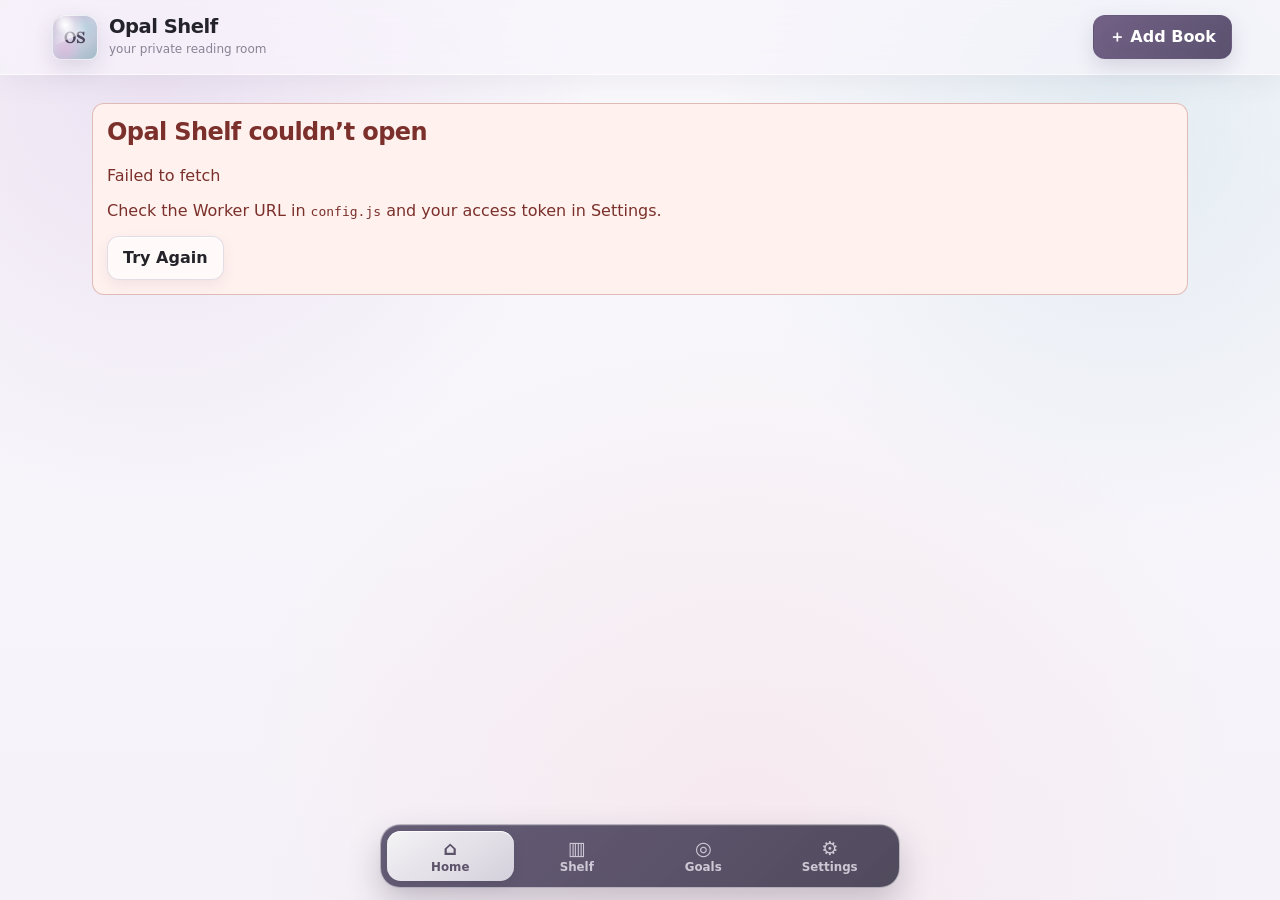
<file: index.html>
<!doctype html>
<html lang="en">
<head>
  <meta charset="UTF-8">
  <meta name="viewport" content="width=device-width, initial-scale=1, viewport-fit=cover">
  <meta name="theme-color" content="#5c5269">
  <meta name="description" content="A private virtual bookshelf and reading companion.">
  <title>Opal Shelf</title>
  <link rel="manifest" href="manifest.webmanifest">
<link rel="icon" href="icon-192.png" type="image/png">
<link rel="apple-touch-icon" href="apple-touch-icon.png">
  <link rel="stylesheet" href="styles.css">
</head>
<body>
  <header class="app-header">
    <button class="brand" data-nav="home" aria-label="Go to Home">
      <span class="brand-mark">OS</span>
      <span><strong>Opal Shelf</strong><small>your private reading room</small></span>
    </button>
    <button class="button primary" id="add-book-button">＋ Add Book</button>
  </header>

  <main id="app" tabindex="-1">
    <section class="loading-state" aria-live="polite">
      <div class="book-loader"></div>
      <p>Opening your reading room…</p>
    </section>
  </main>

  <nav class="bottom-nav" aria-label="Primary navigation">
    <button data-nav="home" class="active"><span>⌂</span>Home</button>
    <button data-nav="shelf"><span>▥</span>Shelf</button>
    <button data-nav="goals"><span>◎</span>Goals</button>
    <button data-nav="settings"><span>⚙</span>Settings</button>
  </nav>

  <dialog id="book-dialog" class="modal"><div class="modal-shell wide" id="book-dialog-content"></div></dialog>
  <dialog id="form-dialog" class="modal"><div class="modal-shell" id="form-dialog-content"></div></dialog>
  <dialog id="checkin-dialog" class="modal"><div class="modal-shell" id="checkin-dialog-content"></div></dialog>
  <dialog id="session-dialog" class="modal session-action-dialog"><div class="modal-shell session-action-shell" id="session-dialog-content"></div></dialog>
  <div id="toast" class="toast" role="status" aria-live="polite"></div>

  <script src="config.js"></script>
  <script type="module" src="app.js"></script>
</body>
</html>
</file>
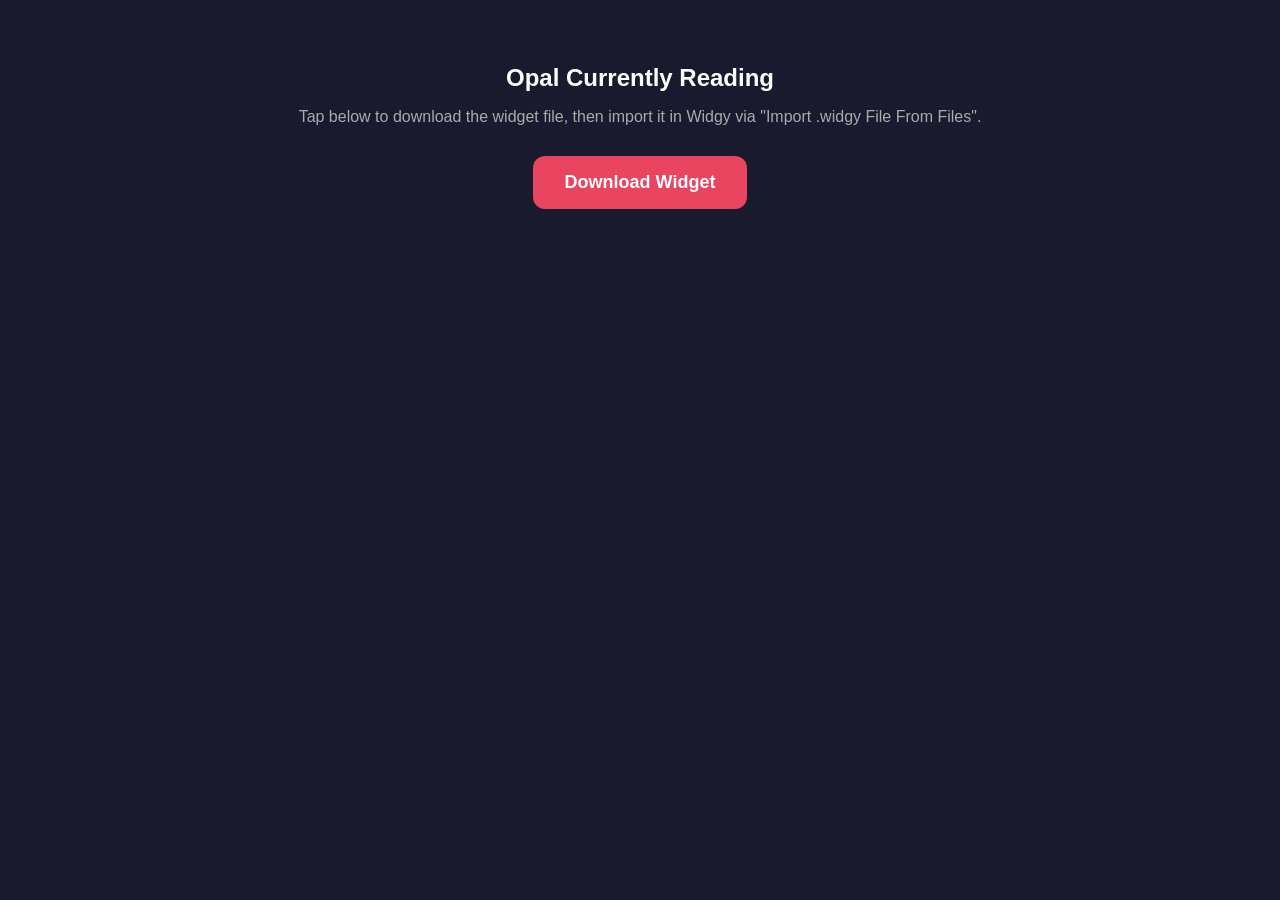
<file: widget-download.html>
<!DOCTYPE html>
<html>
<head>
<meta name="viewport" content="width=device-width, initial-scale=1">
<title>Opal Currently Reading Widget</title>
<style>
body { font-family: -apple-system, sans-serif; text-align: center; padding: 40px 20px; background: #1a1a2e; color: white; }
h1 { font-size: 24px; margin-bottom: 10px; }
p { color: #aaa; margin-bottom: 30px; }
a.btn { display: inline-block; background: #e94560; color: white; padding: 16px 32px; border-radius: 12px; text-decoration: none; font-size: 18px; font-weight: 600; }
</style>
</head>
<body>
<h1>Opal Currently Reading</h1>
<p>Tap below to download the widget file, then import it in Widgy via "Import .widgy File From Files".</p>
<a class="btn" href="opal-currently-reading.widgy" download="opal-currently-reading.widgy">Download Widget</a>
</body>
</html>
</file>
<file: styles.css>
@import url('https://fonts.googleapis.com/css2?family=DM+Sans:wght@400;500;600;700&family=Lora:wght@500;600;700&display=swap');

:root {
  --ink: #302822;
  --muted: #776d64;
  --paper: #f7f2ea;
  --paper-deep: #ece2d5;
  --card: #fffdf9;
  --wood: #654735;
  --wood-dark: #3b291f;
  --wood-light: #9a7057;
  --opal: #c48272;
  --opal-dark: #8f564b;
  --green: #58715d;
  --line: #ded2c3;
  --danger: #9b413b;
  --shadow: 0 12px 32px rgba(60, 40, 26, .12);
  font-family: "DM Sans", system-ui, sans-serif;
  color: var(--ink);
  background: var(--paper);
}

* { box-sizing: border-box; }
html { min-height: 100%; overflow-x: hidden; background: var(--paper); }
body { margin: 0; min-height: 100vh; overflow-x: hidden; background: radial-gradient(circle at 10% 0%, rgba(255,255,255,.9), transparent 33rem), var(--paper); }
button, input, select, textarea { font: inherit; }
button { cursor: pointer; }
button:focus-visible, input:focus-visible, select:focus-visible, textarea:focus-visible { outline: 3px solid rgba(196,130,114,.48); outline-offset: 2px; }
h1, h2, h3, p { margin-top: 0; }
h1, h2, h3, .serif { font-family: "Lora", Georgia, serif; }

.app-header { position: sticky; top: 0; z-index: 20; min-height: 74px; padding: 10px clamp(16px,4vw,48px); display: flex; align-items: center; justify-content: space-between; gap: 12px; background: rgba(247,242,234,.92); border-bottom: 1px solid rgba(101,71,53,.14); backdrop-filter: blur(14px); }
.brand { border: 0; background: transparent; display: flex; align-items: center; gap: 11px; color: var(--ink); padding: 4px; text-align: left; }
.brand-mark { display: grid; place-items: center; width: 46px; height: 46px; border-radius: 13px 13px 9px 9px; background: var(--wood-dark); color: #f9efe5; font-family: "Lora"; font-weight: 700; box-shadow: inset -5px 0 rgba(255,255,255,.08), 0 5px 10px rgba(45,31,23,.18); }
.brand strong { display: block; font: 700 1.22rem/1.05 "Lora"; }
.brand small { color: var(--muted); font-size: .75rem; }

main { width: min(1180px, 100%); margin: 0 auto; padding: 28px clamp(16px,4vw,42px) 112px; }
.page-head { display: flex; align-items: end; justify-content: space-between; gap: 20px; margin-bottom: 20px; }
.page-head h1 { margin: 0 0 4px; font-size: clamp(1.7rem,4vw,2.35rem); }
.eyebrow { color: var(--opal-dark); font-size: .78rem; font-weight: 800; text-transform: uppercase; letter-spacing: .12em; margin-bottom: 5px; }
.subtle, .meta { color: var(--muted); }
.section { margin-top: 34px; }
.section-title { display: flex; justify-content: space-between; align-items: end; margin-bottom: 14px; gap: 16px; }
.section-title h2 { margin: 0; font-size: 1.35rem; }

.button { min-height: 44px; padding: 9px 15px; border: 1px solid var(--line); border-radius: 12px; color: var(--ink); background: var(--card); font-weight: 700; box-shadow: 0 2px 6px rgba(60,40,26,.07); }
.button:hover { transform: translateY(-1px); box-shadow: 0 5px 12px rgba(60,40,26,.12); }
.button.primary { background: var(--wood-dark); color: white; border-color: var(--wood-dark); }
.button.opal { background: var(--opal-dark); color: white; border-color: var(--opal-dark); }
.button.danger { color: var(--danger); border-color: rgba(155,65,59,.28); }
.button.ghost { box-shadow: none; background: transparent; }
.button.small { min-height: 38px; padding: 7px 11px; font-size: .88rem; }
.button.full { width: 100%; }
.button:disabled { opacity: .55; cursor: not-allowed; transform: none; }

.current-strip { display: grid; grid-auto-flow: column; grid-auto-columns: minmax(285px, 355px); gap: 16px; overflow-x: auto; padding: 4px 4px 16px; scroll-snap-type: x mandatory; scrollbar-color: var(--wood-light) transparent; }
.read-card { scroll-snap-align: start; min-height: 280px; padding: 18px; border: 1px solid rgba(101,71,53,.17); border-radius: 20px; background: var(--card); box-shadow: var(--shadow); display: grid; grid-template-columns: 88px 1fr; gap: 16px; position: relative; overflow: hidden; }
.read-card > div { min-width: 0; }
.cover-button { grid-column: 1; align-self: start; width: 88px; min-width: 0; padding: 0; border: 0; background: transparent; line-height: 0; }
.cover-button .cover { display: block; width: 100%; }
.read-info { grid-column: 2; min-width: 0; }
.read-card::after { content: ""; position: absolute; height: 6px; left: 0; right: 0; bottom: 0; background: linear-gradient(90deg, var(--wood-dark), var(--wood-light), var(--wood-dark)); }
.cover { width: 88px; aspect-ratio: 2/3; object-fit: cover; border-radius: 4px 8px 8px 4px; background: #d8c5b2; box-shadow: 5px 7px 13px rgba(50,34,24,.25); }
.cover.placeholder { display: grid; place-items: center; padding: 10px; text-align: center; color: #fff; background: linear-gradient(140deg,#76503d,#a66f58); font: 600 .85rem/1.2 "Lora"; }
.read-card h3 { font-size: 1.12rem; margin: 2px 0 4px; line-height: 1.25; overflow-wrap: anywhere; }
.read-card .author { color: var(--muted); font-size: .9rem; }
.format-chip, .status-chip { display: inline-flex; align-items: center; min-height: 26px; padding: 3px 8px; border-radius: 999px; background: var(--paper-deep); color: #5e4b3f; font-size: .75rem; font-weight: 800; text-transform: capitalize; }
.progress-bar { height: 9px; margin: 12px 0 7px; overflow: hidden; border-radius: 999px; background: #e9dfd4; }
.progress-bar > span { display: block; height: 100%; background: linear-gradient(90deg,var(--opal-dark),var(--opal)); border-radius: inherit; }
.read-actions { grid-column: 1/-1; display: grid; grid-template-columns: 1fr 1fr; gap: 8px; align-self: end; }
.timer { font-variant-numeric: tabular-nums; font-weight: 800; color: var(--danger); }

.dashboard { display: grid; grid-template-columns: repeat(4,minmax(0,1fr)); gap: 12px; }
.stat { min-height: 110px; padding: 16px; border: 1px solid var(--line); border-radius: 16px; background: rgba(255,253,249,.76); }
.stat .value { display: block; margin: 3px 0; font: 700 clamp(1.35rem,3vw,1.8rem) "Lora"; }
.stat .label { color: var(--muted); font-size: .82rem; }

.daily-history { display: grid; gap: 16px; }
.day-card { overflow: hidden; border: 1px solid var(--line); border-radius: 18px; background: var(--card); box-shadow: 0 7px 24px rgba(60,40,26,.07); }
.day-card > header { display: flex; align-items: center; justify-content: space-between; gap: 18px; padding: 18px 20px; border-bottom: 1px solid var(--line); background: rgba(236,226,213,.42); }
.day-card h2 { margin: 0; font-size: 1.25rem; }
.day-total { flex: 0 0 auto; text-align: right; }
.day-total strong { display: block; font: 700 1.45rem "Lora"; }
.day-total span { color: var(--muted); font-size: .78rem; }
.day-contributions { display: grid; }
.day-book { display: flex; align-items: center; justify-content: space-between; gap: 18px; padding: 14px 20px; }
.day-book + .day-book { border-top: 1px solid rgba(222,210,195,.72); }
.day-book > div { min-width: 0; }
.day-book strong, .day-book span, .day-book small { display: block; }
.day-book strong { overflow-wrap: anywhere; }
.day-book span, .day-book small { margin-top: 3px; color: var(--muted); font-size: .82rem; }
.day-book b { flex: 0 0 auto; font-variant-numeric: tabular-nums; }

.shelf-unit { margin: 22px 0 42px; padding: 18px 16px 0; border-radius: 10px 10px 2px 2px; background: linear-gradient(90deg,rgba(58,38,27,.06),transparent 8%,transparent 92%,rgba(58,38,27,.06)); }
.shelf-label { display: flex; align-items: center; justify-content: space-between; gap: 12px; margin: 0 4px 15px; }
.shelf-label h2 { margin: 0; font-size: 1.3rem; }
.books-row { min-height: 205px; display: flex; align-items: flex-end; gap: clamp(11px,2vw,20px); padding: 0 12px 14px; overflow-x: auto; }
.shelf-book { flex: 0 0 104px; border: 0; padding: 0; background: none; text-align: left; color: var(--ink); }
.shelf-book .cover { width: 104px; transition: transform .18s ease; }
.shelf-book:hover .cover { transform: translateY(-7px) rotate(-1deg); }
.shelf-book strong { display: block; margin-top: 8px; font: 600 .83rem/1.2 "Lora"; white-space: nowrap; overflow: hidden; text-overflow: ellipsis; }
.shelf-board { height: 20px; margin: 0 -16px; border-radius: 4px; background: linear-gradient(#a67959,#664733 55%,#4a3225); box-shadow: 0 10px 16px rgba(48,31,21,.28), inset 0 2px rgba(255,255,255,.16); }

.panel { padding: clamp(18px,3vw,28px); border: 1px solid var(--line); border-radius: 18px; background: var(--card); box-shadow: 0 7px 24px rgba(60,40,26,.07); }
.goal-grid { display: grid; grid-template-columns: 1fr 1fr; gap: 18px; }
.form-grid { display: grid; grid-template-columns: 1fr 1fr; gap: 14px; }
.field { display: grid; gap: 6px; }
.field.span-2 { grid-column: span 2; }
.field label { font-weight: 700; font-size: .88rem; }
.field input, .field select, .field textarea { width: 100%; min-height: 46px; padding: 10px 12px; border: 1px solid #cdbfaf; border-radius: 11px; background: #fffdfa; color: var(--ink); }
.field textarea { min-height: 96px; resize: vertical; }
.checkbox { display: flex; align-items: center; gap: 9px; min-height: 44px; }
.checkbox input { width: 20px; height: 20px; accent-color: var(--opal-dark); }
.form-actions { display: flex; justify-content: flex-end; gap: 9px; margin-top: 20px; flex-wrap: wrap; }
.search-results { display: grid; gap: 8px; max-height: 300px; overflow-y: auto; margin: 12px 0; }
.search-result { display: grid; grid-template-columns: 42px 1fr auto; gap: 10px; align-items: center; border: 1px solid var(--line); padding: 8px; border-radius: 10px; background: white; }
.search-result img { width: 42px; height: 62px; object-fit: cover; border-radius: 3px; }

.modal { width: min(680px,calc(100% - 24px)); max-height: calc(100vh - 24px); padding: 0; border: 0; border-radius: 22px; background: transparent; box-shadow: var(--shadow); }
.modal::backdrop { background: rgba(36,27,21,.62); backdrop-filter: blur(3px); }
.modal-shell { max-height: calc(100vh - 24px); overflow-y: auto; padding: clamp(20px,4vw,32px); background: var(--paper); border-radius: 22px; }
.modal-shell.wide { width: min(900px,100%); }
.modal-close { float: right; width: 44px; height: 44px; border: 0; border-radius: 50%; background: #e9ded1; font-size: 1.25rem; }
.detail-head { display: grid; grid-template-columns: 150px 1fr; gap: 24px; margin-bottom: 24px; }
.detail-head .cover { width: 150px; }
.history-list { display: grid; gap: 10px; }
.history-item { padding: 13px; border-left: 4px solid var(--opal); border-radius: 8px; background: rgba(255,255,255,.65); }
.history-summary { display: flex; align-items: flex-start; justify-content: space-between; gap: 14px; }
.history-actions { display: flex; gap: 7px; flex: 0 0 auto; flex-wrap: wrap; justify-content: flex-end; }
.read-notes { margin: 9px 0 0; color: var(--ink); white-space: pre-wrap; }
.tag-row { display: flex; gap: 7px; flex-wrap: wrap; }

.empty { padding: 38px 24px; border: 1px dashed #bba995; border-radius: 18px; text-align: center; color: var(--muted); background: rgba(255,255,255,.35); }
.empty .book-stack { font-size: 2.5rem; margin-bottom: 8px; }
.loading-state { min-height: 55vh; display: grid; place-content: center; text-align: center; color: var(--muted); }
.book-loader { width: 45px; height: 54px; margin: 0 auto 12px; border: 5px solid var(--wood); border-left-color: var(--opal); border-radius: 4px 9px 9px 4px; animation: tilt 1.1s ease-in-out infinite alternate; }
@keyframes tilt { to { transform: rotate(8deg) translateY(-4px); } }
.toast { position: fixed; z-index: 80; left: 50%; bottom: 92px; transform: translate(-50%,20px); padding: 11px 16px; border-radius: 999px; background: var(--wood-dark); color: white; opacity: 0; pointer-events: none; transition: .22s; box-shadow: var(--shadow); }
.toast.show { opacity: 1; transform: translate(-50%,0); }
.error-banner { padding: 14px; margin-bottom: 18px; border: 1px solid rgba(155,65,59,.3); border-radius: 12px; background: #fff1ee; color: #7b302b; }

.bottom-nav { position: fixed; z-index: 25; left: 50%; bottom: max(12px,env(safe-area-inset-bottom)); transform: translateX(-50%); width: min(520px,calc(100% - 24px)); min-height: 64px; padding: 6px; display: grid; grid-template-columns: repeat(4,1fr); border: 1px solid rgba(255,255,255,.22); border-radius: 20px; background: rgba(50,39,31,.95); box-shadow: 0 12px 30px rgba(35,25,18,.3); backdrop-filter: blur(16px); }
.bottom-nav button { border: 0; border-radius: 14px; background: transparent; color: #d8cdc4; font-size: .74rem; font-weight: 700; }
.bottom-nav button span { display: block; font-size: 1.2rem; line-height: 1.15; }
.bottom-nav button.active { background: #f7f0e7; color: var(--wood-dark); }

@media (min-width: 800px) {
  .current-strip { grid-auto-flow: initial; grid-template-columns: repeat(auto-fit,minmax(300px,1fr)); overflow: visible; }
  .modal.wide { width: min(900px,calc(100% - 32px)); }
}
@media (max-width: 760px) {
  main { padding-right: 12px; padding-bottom: calc(160px + env(safe-area-inset-bottom)); padding-left: 12px; }
  .read-card { scroll-margin-bottom: calc(104px + env(safe-area-inset-bottom)); }
  .page-head, .section-title { align-items: flex-start; flex-wrap: wrap; }
  .current-strip { grid-auto-flow: row; grid-auto-columns: unset; grid-template-columns: minmax(0,1fr); overflow-x: visible; padding-inline: 0; scroll-snap-type: none; }
  .read-card { width: 100%; min-width: 0; grid-template-columns: 116px minmax(0,1fr); gap: 16px; padding: 14px; }
  .cover-button { width: 116px; }
  .read-card .cover { width: 100%; }
  .read-actions .button { min-width: 0; padding-inline: 8px; white-space: normal; }
  .dashboard { grid-template-columns: 1fr 1fr; }
  .goal-grid { grid-template-columns: 1fr; }
  .app-header { min-height: 66px; }
  .brand small { display: none; }
  .brand-mark { width: 40px; height: 40px; }
  .app-header .button { min-height: 42px; padding-inline: 12px; }
}
@media (max-width: 560px) {
  main { padding-top: 20px; }
  .form-grid { grid-template-columns: 1fr; }
  .field.span-2 { grid-column: auto; }
  .detail-head { grid-template-columns: 95px 1fr; gap: 15px; }
  .detail-head .cover { width: 95px; }
  .detail-head h1 { font-size: 1.5rem; }
  .modal { width: 100%; max-width: none; max-height: 100dvh; margin: auto 0 0; border-radius: 18px 18px 0 0; }
  .modal-shell { max-height: calc(100dvh - env(safe-area-inset-top)); padding: 18px 14px calc(24px + env(safe-area-inset-bottom)); border-radius: 18px 18px 0 0; }
  .field input, .field select, .field textarea { font-size: 16px; }
  .form-actions .button { flex: 1 1 135px; }
  .search-result { grid-template-columns: 36px minmax(0,1fr) auto; }
  .search-result img { width: 36px; height: 54px; }
  .history-summary { display: block; }
  .history-actions { justify-content: flex-start; margin-top: 12px; }
  .day-card > header { align-items: flex-start; padding: 15px; }
  .day-book { align-items: flex-start; padding: 13px 15px; }
}
@media (max-width: 420px) {
  .dashboard { grid-template-columns: 1fr; }
  .day-card > header { display: block; }
  .day-total { margin-top: 10px; text-align: left; }
}
@media (prefers-reduced-motion: reduce) {
  *,*::before,*::after { scroll-behavior: auto !important; transition: none !important; animation: none !important; }
}

/* v0.0.7: quiet per-read session history + repair controls */
.session-details { margin-top: 14px; border-top: 1px solid var(--line); padding-top: 10px; }
.session-details summary { cursor: pointer; color: var(--ink); font-weight: 700; font-size: .92rem; list-style-position: inside; }
.session-list { margin-top: 9px; display: grid; gap: 12px; }
.session-day { display: grid; gap: 5px; }
.session-day > strong { font-size: .78rem; color: var(--muted); text-transform: uppercase; letter-spacing: .04em; }
.session-row { display: flex; align-items: center; justify-content: space-between; gap: 12px; padding: 7px 9px; border-radius: 9px; background: rgba(255,255,255,.52); }
.session-row > div { min-width: 0; display: flex; flex-direction: column; }
.session-row span { font-size: .9rem; }
.session-row small { color: var(--muted); }
.session-menu { flex: 0 0 auto; width: 34px; height: 30px; padding: 0; border: 0; border-radius: 9px; background: transparent; color: var(--muted); font-weight: 800; letter-spacing: 1px; cursor: pointer; }
.session-menu:hover, .session-menu:focus-visible { background: rgba(112,91,151,.10); color: var(--ink); outline: none; }
.session-empty { margin: 0; font-size: .88rem; }

/* v0.0.8: quiet session editing + cover repair */
.cover-repair { align-content: end; }
.cover-repair .button { justify-self: start; }
.cover-remove { align-self: end; color: var(--muted); font-size: .88rem; }


/* =========================================================
   v0.0.9 — Opal Treatment™ visual pass
   Visual-only. Preserve all reading/session/progress behavior.
   ========================================================= */

:root {
  --ink: #24232a;
  --muted: #777483;
  --paper: #f4f2f8;
  --paper-deep: #e9e4f0;
  --card: rgba(255,255,255,.66);
  --wood: #7d7490;
  --wood-dark: #554c68;
  --wood-light: #aaa0bb;
  --opal: #c7a9cf;
  --opal-dark: #8e7398;
  --green: #728a82;
  --line: rgba(116,104,135,.20);
  --danger: #9b5560;
  --shadow: 0 18px 45px rgba(72,60,92,.13);
  --glass: rgba(255,255,255,.58);
  --glass-strong: rgba(255,255,255,.76);
  --glass-border: rgba(255,255,255,.62);
  --opal-glow: 0 0 0 1px rgba(255,255,255,.44), 0 16px 36px rgba(103,85,129,.12);
  font-family: "Avenir Next", Avenir, "Segoe UI", system-ui, sans-serif;
  background: var(--paper);
}

html {
  background:
    radial-gradient(circle at 12% 8%, rgba(218,196,230,.42), transparent 28rem),
    radial-gradient(circle at 88% 14%, rgba(185,214,227,.34), transparent 26rem),
    radial-gradient(circle at 58% 92%, rgba(247,214,220,.34), transparent 32rem),
    var(--paper);
}

body {
  background:
    radial-gradient(circle at 12% 8%, rgba(218,196,230,.42), transparent 28rem),
    radial-gradient(circle at 88% 14%, rgba(185,214,227,.34), transparent 26rem),
    radial-gradient(circle at 58% 92%, rgba(247,214,220,.34), transparent 32rem),
    linear-gradient(180deg, rgba(255,255,255,.54), rgba(245,242,249,.74));
  background-attachment: fixed;
}

h1, h2, h3, .serif,
.brand strong,
.stat .value,
.day-total strong,
.shelf-book strong,
.cover.placeholder {
  font-family: "Avenir Next", Avenir, "Segoe UI", system-ui, sans-serif;
}

h1, h2, h3, .brand strong {
  letter-spacing: -.025em;
}

.app-header {
  background: rgba(247,245,251,.66);
  border-bottom: 1px solid rgba(255,255,255,.64);
  box-shadow: 0 8px 28px rgba(79,67,99,.07);
  backdrop-filter: blur(22px) saturate(145%);
  -webkit-backdrop-filter: blur(22px) saturate(145%);
}

.brand-mark {
  position: relative;
  overflow: hidden;
  border: 1px solid rgba(255,255,255,.68);
  background:
    radial-gradient(circle at 28% 22%, rgba(255,255,255,.94), transparent 21%),
    radial-gradient(circle at 76% 28%, rgba(183,213,225,.86), transparent 34%),
    radial-gradient(circle at 28% 78%, rgba(226,191,226,.82), transparent 36%),
    linear-gradient(145deg,#baa7c7,#d8d7ea 46%,#a9c5ce);
  color: #4d455a;
  box-shadow:
    inset 0 1px 0 rgba(255,255,255,.72),
    inset -8px -8px 18px rgba(118,99,142,.10),
    0 8px 20px rgba(89,73,111,.16);
}

.brand-mark::after {
  content: "";
  position: absolute;
  inset: -40% 35% 42% -25%;
  transform: rotate(-24deg);
  background: linear-gradient(90deg, transparent, rgba(255,255,255,.64), transparent);
  pointer-events: none;
}

.brand small { color: #888393; }

.eyebrow {
  color: #876f95;
}

.button {
  border: 1px solid rgba(130,116,149,.22);
  background: rgba(255,255,255,.66);
  box-shadow:
    inset 0 1px 0 rgba(255,255,255,.75),
    0 5px 14px rgba(76,63,96,.07);
  backdrop-filter: blur(12px);
  -webkit-backdrop-filter: blur(12px);
}

.button:hover {
  box-shadow:
    inset 0 1px 0 rgba(255,255,255,.8),
    0 8px 20px rgba(76,63,96,.12);
}

.button.primary {
  border-color: rgba(105,89,126,.26);
  background:
    linear-gradient(135deg, rgba(109,91,129,.96), rgba(84,75,105,.96));
  color: #fff;
  box-shadow: 0 8px 20px rgba(83,70,103,.18);
}

.button.opal {
  border-color: rgba(142,115,152,.25);
  background:
    linear-gradient(135deg, rgba(183,153,194,.96), rgba(135,111,149,.96));
  color: #fff;
}

.read-card,
.panel,
.day-card,
.stat,
.modal-shell,
.history-item,
.session-row {
  border-color: rgba(134,120,153,.16);
  background:
    linear-gradient(145deg, rgba(255,255,255,.76), rgba(255,255,255,.48));
  box-shadow: var(--opal-glow);
  backdrop-filter: blur(16px) saturate(135%);
  -webkit-backdrop-filter: blur(16px) saturate(135%);
}

.read-card {
  border-radius: 24px;
}

.read-card::before {
  content: "";
  position: absolute;
  inset: 0;
  pointer-events: none;
  background:
    radial-gradient(circle at 94% 4%, rgba(198,218,229,.27), transparent 28%),
    radial-gradient(circle at 4% 94%, rgba(228,199,226,.23), transparent 30%);
}

.read-card::after {
  height: 3px;
  background: linear-gradient(90deg,
    rgba(171,148,190,.65),
    rgba(171,208,218,.70),
    rgba(239,205,214,.66),
    rgba(171,148,190,.65));
}

.cover {
  border-radius: 7px 12px 12px 7px;
  box-shadow:
    6px 9px 18px rgba(52,44,65,.20),
    0 0 0 1px rgba(255,255,255,.60);
}

.cover.placeholder {
  color: #fff;
  background:
    linear-gradient(145deg,#8f7ba1,#b4a6c4 48%,#90aeb8);
}

.format-chip, .status-chip {
  border: 1px solid rgba(132,116,152,.12);
  background: rgba(237,233,243,.74);
  color: #655d72;
  box-shadow: inset 0 1px 0 rgba(255,255,255,.62);
}

.progress-bar {
  background: rgba(214,208,222,.68);
  box-shadow: inset 0 1px 3px rgba(86,72,106,.08);
}

.progress-bar > span {
  background: linear-gradient(90deg,#9c7eaa,#b89fc3 42%,#9cbec6);
  box-shadow: 0 0 12px rgba(171,145,187,.24);
}

.stat {
  border-radius: 20px;
}

.stat .value {
  font-weight: 750;
  color: #4d4659;
}

.day-card {
  border-radius: 22px;
}

.day-card > header {
  background:
    linear-gradient(135deg, rgba(236,230,242,.64), rgba(232,240,244,.52));
  border-bottom-color: rgba(132,116,152,.14);
}

.shelf-unit {
  border: 1px solid rgba(134,120,153,.10);
  border-radius: 22px 22px 8px 8px;
  background:
    linear-gradient(145deg, rgba(255,255,255,.36), rgba(238,233,244,.30));
  box-shadow: inset 0 1px 0 rgba(255,255,255,.56);
  backdrop-filter: blur(12px);
  -webkit-backdrop-filter: blur(12px);
}

.shelf-board {
  background:
    linear-gradient(180deg,
      rgba(180,167,195,.92),
      rgba(123,111,142,.92) 58%,
      rgba(93,82,111,.94));
  box-shadow:
    0 12px 22px rgba(61,50,78,.20),
    inset 0 2px rgba(255,255,255,.22);
}

.field input,
.field select,
.field textarea {
  border-color: rgba(133,118,153,.24);
  background: rgba(255,255,255,.72);
  box-shadow: inset 0 1px 0 rgba(255,255,255,.72);
}

.field input:focus,
.field select:focus,
.field textarea:focus {
  border-color: rgba(154,126,170,.62);
  box-shadow: 0 0 0 3px rgba(183,156,196,.14);
}

.checkbox input {
  accent-color: #8d7398;
}

.search-result {
  border-color: rgba(133,118,153,.18);
  background: rgba(255,255,255,.68);
  backdrop-filter: blur(10px);
  -webkit-backdrop-filter: blur(10px);
}

.modal::backdrop {
  background: rgba(41,36,49,.46);
  backdrop-filter: blur(7px);
  -webkit-backdrop-filter: blur(7px);
}

.modal-shell {
  background:
    radial-gradient(circle at 88% 8%, rgba(198,219,229,.24), transparent 30%),
    radial-gradient(circle at 8% 92%, rgba(228,199,226,.22), transparent 32%),
    rgba(247,245,250,.91);
}

.modal-close {
  border: 1px solid rgba(255,255,255,.58);
  background: rgba(237,232,243,.78);
  color: #5c5367;
}

.history-item {
  border-left-color: #a78caf;
  border-radius: 12px;
}

.empty {
  border-color: rgba(137,122,154,.30);
  background: rgba(255,255,255,.34);
}

.book-loader {
  border-color: #756681;
  border-left-color: #b79dc2;
}

.toast {
  background:
    linear-gradient(135deg, rgba(83,72,103,.96), rgba(66,59,82,.96));
  box-shadow: 0 12px 28px rgba(50,42,65,.24);
}

.bottom-nav {
  border: 1px solid rgba(255,255,255,.54);
  background:
    linear-gradient(135deg, rgba(82,73,102,.88), rgba(62,57,77,.90));
  box-shadow:
    0 16px 34px rgba(45,38,59,.23),
    inset 0 1px 0 rgba(255,255,255,.12);
  backdrop-filter: blur(22px) saturate(145%);
  -webkit-backdrop-filter: blur(22px) saturate(145%);
}

.bottom-nav button {
  color: rgba(238,233,243,.78);
}

.bottom-nav button.active {
  background:
    linear-gradient(145deg, rgba(255,255,255,.92), rgba(235,231,241,.84));
  color: #5c5269;
  box-shadow:
    inset 0 1px 0 rgba(255,255,255,.82),
    0 4px 12px rgba(43,36,56,.12);
}

.session-menu:hover,
.session-menu:focus-visible {
  background: rgba(151,126,166,.12);
}

@media (max-width: 760px) {
  .read-card,
  .panel,
  .day-card,
  .stat {
    box-shadow:
      0 0 0 1px rgba(255,255,255,.42),
      0 10px 26px rgba(76,63,96,.10);
  }

  .read-card {
    border-radius: 22px;
  }

  .bottom-nav {
    background:
      linear-gradient(135deg, rgba(82,73,102,.90), rgba(62,57,77,.92));
  }
}

@media (prefers-reduced-transparency: reduce) {
  .app-header,
  .read-card,
  .panel,
  .day-card,
  .stat,
  .modal-shell,
  .history-item,
  .session-row,
  .bottom-nav {
    backdrop-filter: none;
    -webkit-backdrop-filter: none;
    background: #f7f5fa;
  }
  .bottom-nav { background: #4f485f; }
}

/* v0.0.12 read-through summary */
.read-summary { margin: 18px 0; }
.read-summary-grid { display:grid; grid-template-columns:repeat(auto-fit,minmax(110px,1fr)); gap:10px; }
.read-summary-grid span { display:grid; gap:2px; padding:12px 14px; border:1px solid rgba(134,120,153,.16); border-radius:16px; background:linear-gradient(145deg,rgba(255,255,255,.72),rgba(255,255,255,.45)); }
.read-summary-grid strong { font-size:1.02rem; color:var(--ink); }
.read-summary-grid small { color:var(--muted); font-size:.76rem; }

/* v0.0.14 session repair action sheet */
.session-action-shell { max-width: 420px; }
.session-action-list, .session-destination-list { display:grid; gap:10px; margin-top:16px; }
.session-action { width:100%; justify-content:flex-start; padding:14px 16px; }
.session-destination { display:grid; gap:3px; width:100%; text-align:left; justify-items:start; padding:13px 15px; }
.session-destination small { color:var(--muted); font-weight:500; }
.session-tools { display:flex; justify-content:flex-end; padding:10px 0 4px; }
.button.tiny { padding:7px 10px; min-height:0; font-size:.82rem; border-radius:12px; }

/* v0.0.17 — spine shelves */
.spine-shelf { padding-bottom: 8px; }
.spine-row {
  display:flex;
  align-items:flex-end;
  gap:4px;
  min-height:214px;
  overflow-x:auto;
  padding:16px 14px 3px;
  scrollbar-width:none;
  background:linear-gradient(180deg,rgba(255,255,255,.12),rgba(235,230,243,.20));
}
.spine-row::-webkit-scrollbar { display:none; }

.book-spine {
  position:relative;
  flex:0 0 44px;
  height:194px;
  padding:12px 6px 10px;
  border:0;
  border-radius:7px 7px 3px 3px;
  color:#fff;
  cursor:pointer;
  writing-mode:vertical-rl;
  transform:rotate(180deg);
  background:
    linear-gradient(90deg,rgba(255,255,255,.19),transparent 18%,rgba(0,0,0,.06) 82%,rgba(255,255,255,.10)),
    var(--spine);
  box-shadow:
    inset 1px 0 rgba(255,255,255,.18),
    inset -1px 0 rgba(0,0,0,.10),
    0 6px 12px rgba(65,54,82,.14);
  transition:transform .16s ease, box-shadow .16s ease;
}
.book-spine:nth-child(3n+2){height:181px;flex-basis:39px}
.book-spine:nth-child(4n){height:202px;flex-basis:48px}
.book-spine:nth-child(5n){height:187px;flex-basis:42px}
.book-spine:hover,
.book-spine:focus-visible {
  transform:rotate(180deg) translateY(-9px);
  box-shadow:
    inset 1px 0 rgba(255,255,255,.20),
    0 14px 22px rgba(65,54,82,.20);
  outline:none;
}
.spine-title {
  display:block;
  max-height:158px;
  overflow:hidden;
  text-overflow:ellipsis;
  white-space:nowrap;
  font-weight:800;
  font-size:.83rem;
  line-height:1;
  letter-spacing:-.01em;
}
.spine-author {
  display:block;
  max-height:148px;
  margin-inline-start:8px;
  overflow:hidden;
  text-overflow:ellipsis;
  white-space:nowrap;
  font-size:.58rem;
  opacity:.78;
  font-weight:600;
}
.spine-board { margin-top:0; }
.spine-hint {
  margin:10px 14px 4px;
  color:var(--muted);
  font-size:.78rem;
}

@media (max-width:760px) {
  .spine-row { min-height:186px; padding-inline:10px; }
  .book-spine { height:166px; flex-basis:39px; }
  .book-spine:nth-child(3n+2){height:154px;flex-basis:35px}
  .book-spine:nth-child(4n){height:174px;flex-basis:42px}
  .book-spine:nth-child(5n){height:161px;flex-basis:37px}
  .spine-title { max-height:136px; font-size:.77rem; }
  .spine-author { max-height:126px; font-size:.54rem; }
}

/* v0.0.20 deliberately tucked-away destructive book management */
.danger-zone{margin:24px 0 6px;border-top:1px solid var(--line);padding-top:14px}
.danger-zone summary{cursor:pointer;color:var(--muted);font-size:.82rem}
.danger-zone-inner{margin-top:12px;padding:14px;border:1px solid rgba(150,70,80,.16);border-radius:14px}

/* v0.0.23 estimated time remaining */
.remaining-estimate {
  display:block;
  margin-top:7px;
  color:var(--opal-dark);
  font-weight:750;
}
.remaining-detail {
  display:grid;
  gap:3px;
  margin-top:12px;
  padding:12px 14px;
  border:1px solid rgba(134,120,153,.15);
  border-radius:15px;
  background:linear-gradient(145deg,rgba(255,255,255,.68),rgba(233,239,244,.42));
}
.remaining-detail strong { color:var(--ink); }
.remaining-detail small { color:var(--muted); }
</file>
